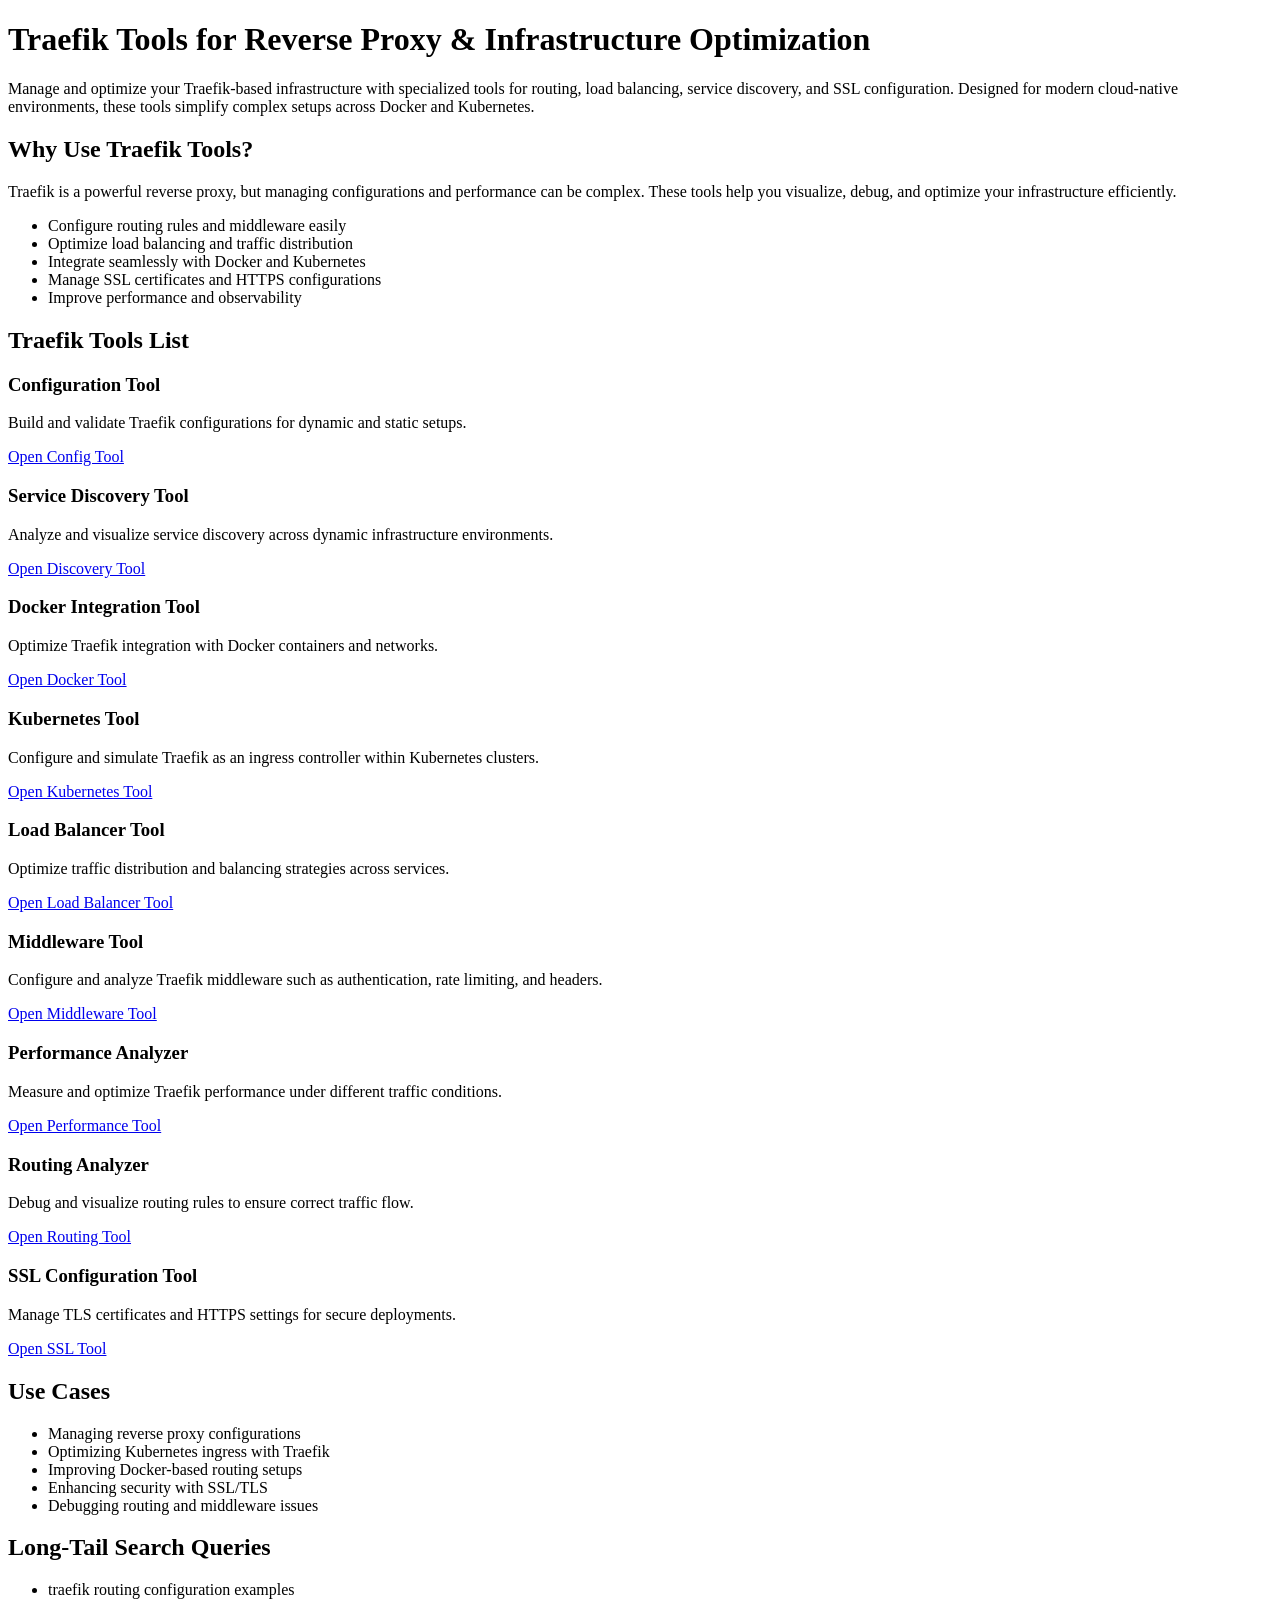
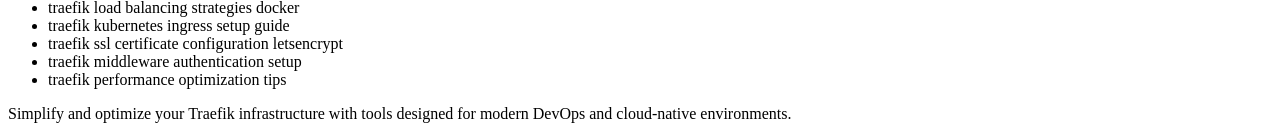
<file: index.html>
<!DOCTYPE html>
<html lang="en">
<head>
    <meta charset="UTF-8">
    <meta name="viewport" content="width=device-width, initial-scale=1.0">

    <!-- Google Verification -->
    <meta name="google-site-verification" content="PkLa_ViOo6FAHpvh8SacceMb95o9tePRdrqLNBz9X1M" />

    <!-- SEO Meta -->
    <title>Traefik Tools for Routing, Load Balancing, Kubernetes & SSL Optimization</title>
    <meta name="description" content="Advanced Traefik tools for configuration, routing, load balancing, Docker, Kubernetes, SSL management, and performance optimization. Improve your reverse proxy setup.">

    <!-- Keywords -->
    <meta name="keywords" content="traefik tools, traefik routing configuration, traefik load balancer setup, traefik docker integration, traefik kubernetes ingress, traefik ssl setup, traefik middleware configuration">

</head>

<body>

<header>
    <h1>Traefik Tools for Reverse Proxy & Infrastructure Optimization</h1>
    <p>
        Manage and optimize your Traefik-based infrastructure with specialized tools for routing, 
        load balancing, service discovery, and SSL configuration. Designed for modern cloud-native 
        environments, these tools simplify complex setups across Docker and Kubernetes.
    </p>
</header>

<section>
    <h2>Why Use Traefik Tools?</h2>
    <p>
        Traefik is a powerful reverse proxy, but managing configurations and performance can be complex. 
        These tools help you visualize, debug, and optimize your infrastructure efficiently.
    </p>
    <ul>
        <li>Configure routing rules and middleware easily</li>
        <li>Optimize load balancing and traffic distribution</li>
        <li>Integrate seamlessly with Docker and Kubernetes</li>
        <li>Manage SSL certificates and HTTPS configurations</li>
        <li>Improve performance and observability</li>
    </ul>
</section>

<section>
    <h2>Traefik Tools List</h2>

    <article>
        <h3>Configuration Tool</h3>
        <p>
            Build and validate Traefik configurations for dynamic and static setups.
        </p>
        <a href="/traefik-tools/config">Open Config Tool</a>
    </article>

    <article>
        <h3>Service Discovery Tool</h3>
        <p>
            Analyze and visualize service discovery across dynamic infrastructure environments.
        </p>
        <a href="/traefik-tools/discovery">Open Discovery Tool</a>
    </article>

    <article>
        <h3>Docker Integration Tool</h3>
        <p>
            Optimize Traefik integration with Docker containers and networks.
        </p>
        <a href="/traefik-tools/docker">Open Docker Tool</a>
    </article>

    <article>
        <h3>Kubernetes Tool</h3>
        <p>
            Configure and simulate Traefik as an ingress controller within Kubernetes clusters.
        </p>
        <a href="/traefik-tools/k8s">Open Kubernetes Tool</a>
    </article>

    <article>
        <h3>Load Balancer Tool</h3>
        <p>
            Optimize traffic distribution and balancing strategies across services.
        </p>
        <a href="/traefik-tools/lb">Open Load Balancer Tool</a>
    </article>

    <article>
        <h3>Middleware Tool</h3>
        <p>
            Configure and analyze Traefik middleware such as authentication, rate limiting, and headers.
        </p>
        <a href="/traefik-tools/middleware">Open Middleware Tool</a>
    </article>

    <article>
        <h3>Performance Analyzer</h3>
        <p>
            Measure and optimize Traefik performance under different traffic conditions.
        </p>
        <a href="/traefik-tools/perf">Open Performance Tool</a>
    </article>

    <article>
        <h3>Routing Analyzer</h3>
        <p>
            Debug and visualize routing rules to ensure correct traffic flow.
        </p>
        <a href="/traefik-tools/routing">Open Routing Tool</a>
    </article>

    <article>
        <h3>SSL Configuration Tool</h3>
        <p>
            Manage TLS certificates and HTTPS settings for secure deployments.
        </p>
        <a href="/traefik-tools/ssl">Open SSL Tool</a>
    </article>

</section>

<section>
    <h2>Use Cases</h2>
    <ul>
        <li>Managing reverse proxy configurations</li>
        <li>Optimizing Kubernetes ingress with Traefik</li>
        <li>Improving Docker-based routing setups</li>
        <li>Enhancing security with SSL/TLS</li>
        <li>Debugging routing and middleware issues</li>
    </ul>
</section>

<section>
    <h2>Long-Tail Search Queries</h2>
    <ul>
        <li>traefik routing configuration examples</li>
        <li>traefik load balancing strategies docker</li>
        <li>traefik kubernetes ingress setup guide</li>
        <li>traefik ssl certificate configuration letsencrypt</li>
        <li>traefik middleware authentication setup</li>
        <li>traefik performance optimization tips</li>
    </ul>
</section>

<footer>
    <p>
        Simplify and optimize your Traefik infrastructure with tools designed for modern DevOps and cloud-native environments.
    </p>
</footer>

</body>
</html>
</file>
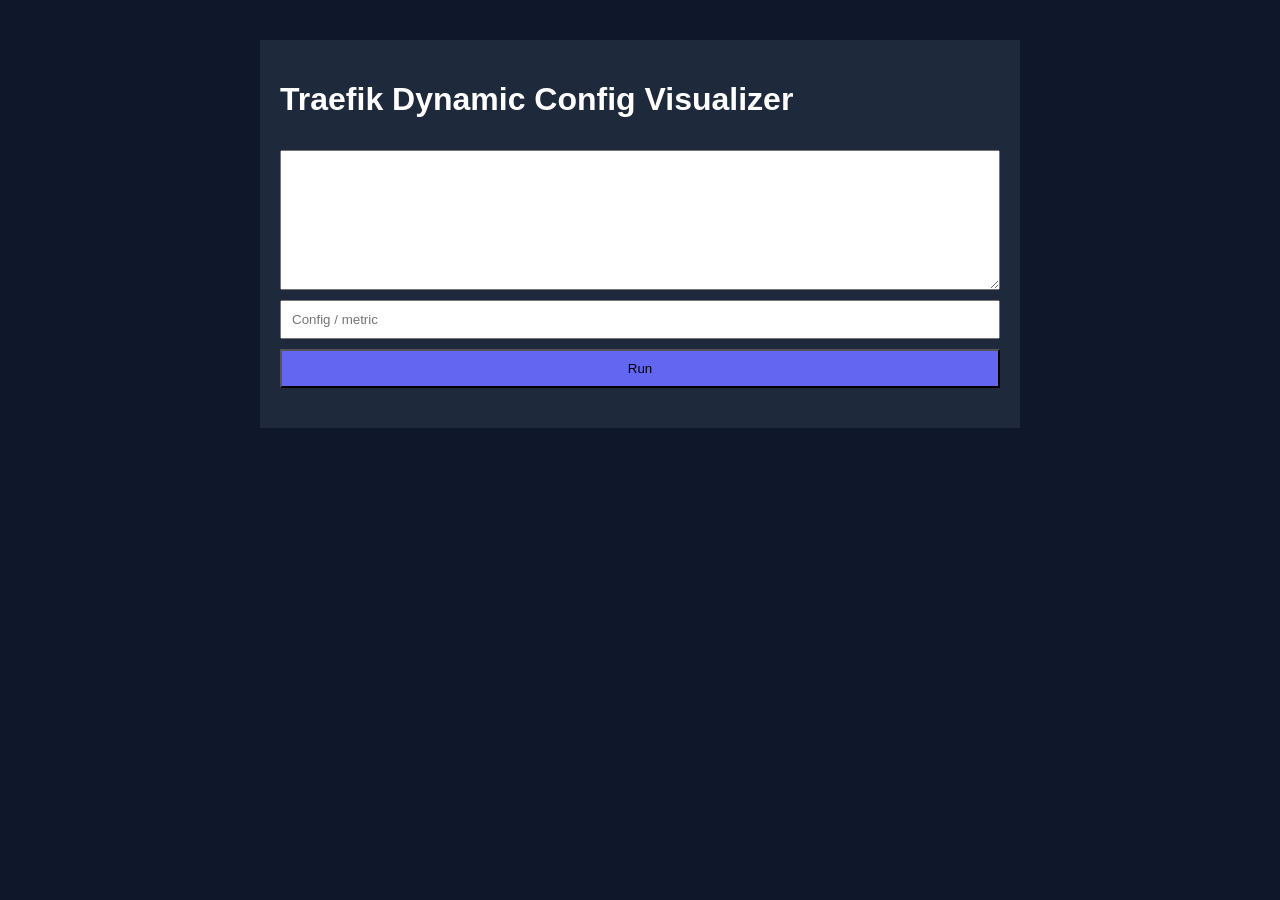
<file: config/index.html>
<html>
<head>
<meta charset='UTF-8'>
<title>Traefik Dynamic Config Visualizer</title>
<meta name='viewport' content='width=device-width, initial-scale=1.0'>
<link rel='stylesheet' href='styles.css'>
</head>
<body>
<div class='container'>
<h1>Traefik Dynamic Config Visualizer</h1>
<textarea id='input'></textarea>
<input id='value' placeholder='Config / metric'>
<button onclick='run()'>Run</button>
<div id='res' class='result'></div>
</div>
<script src='script.js'></script>
</body>
</html>
</file>
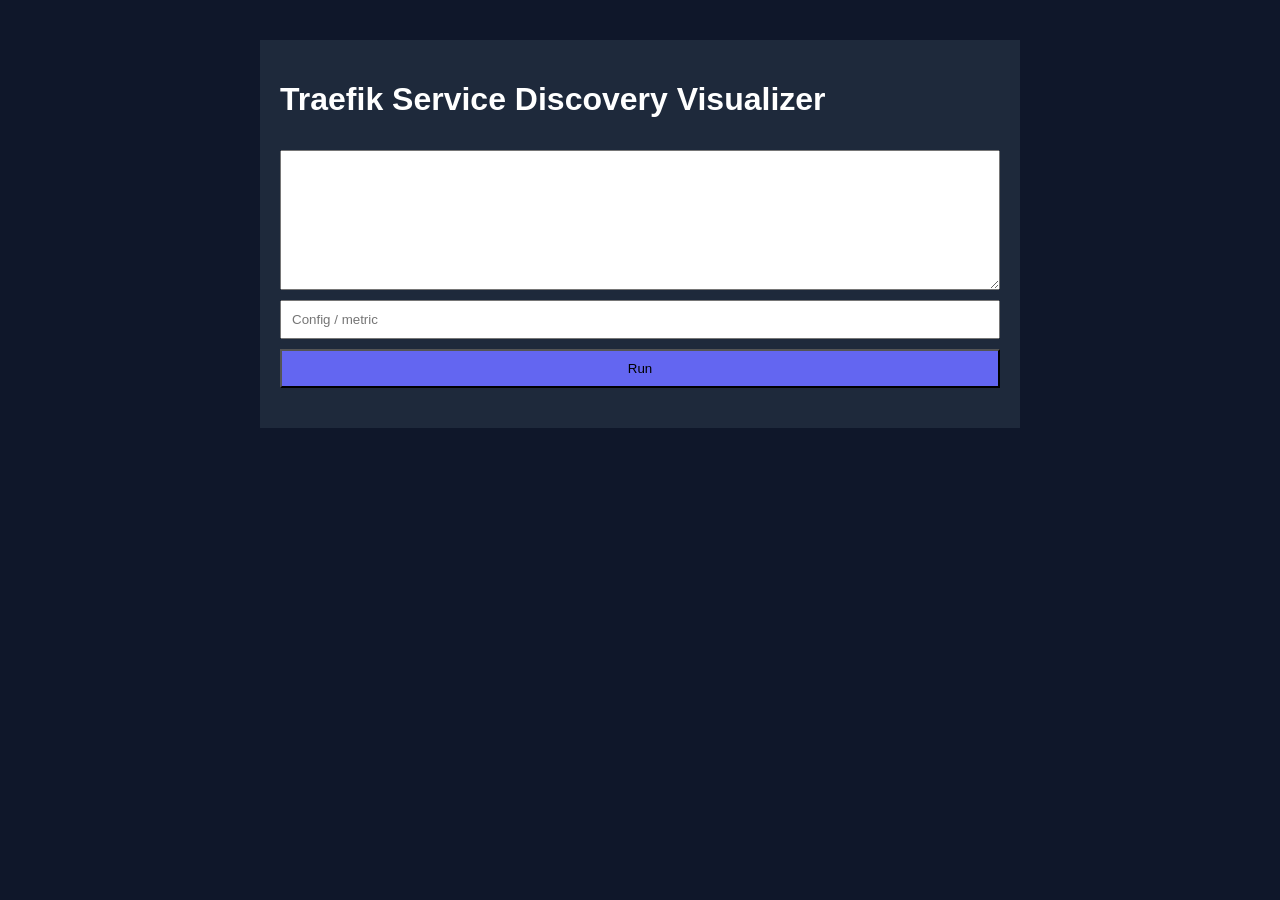
<file: discovery/index.html>
<html>
<head>
<meta charset='UTF-8'>
<title>Traefik Service Discovery Visualizer</title>
<meta name='viewport' content='width=device-width, initial-scale=1.0'>
<link rel='stylesheet' href='styles.css'>
</head>
<body>
<div class='container'>
<h1>Traefik Service Discovery Visualizer</h1>
<textarea id='input'></textarea>
<input id='value' placeholder='Config / metric'>
<button onclick='run()'>Run</button>
<div id='res' class='result'></div>
</div>
<script src='script.js'></script>
</body>
</html>
</file>
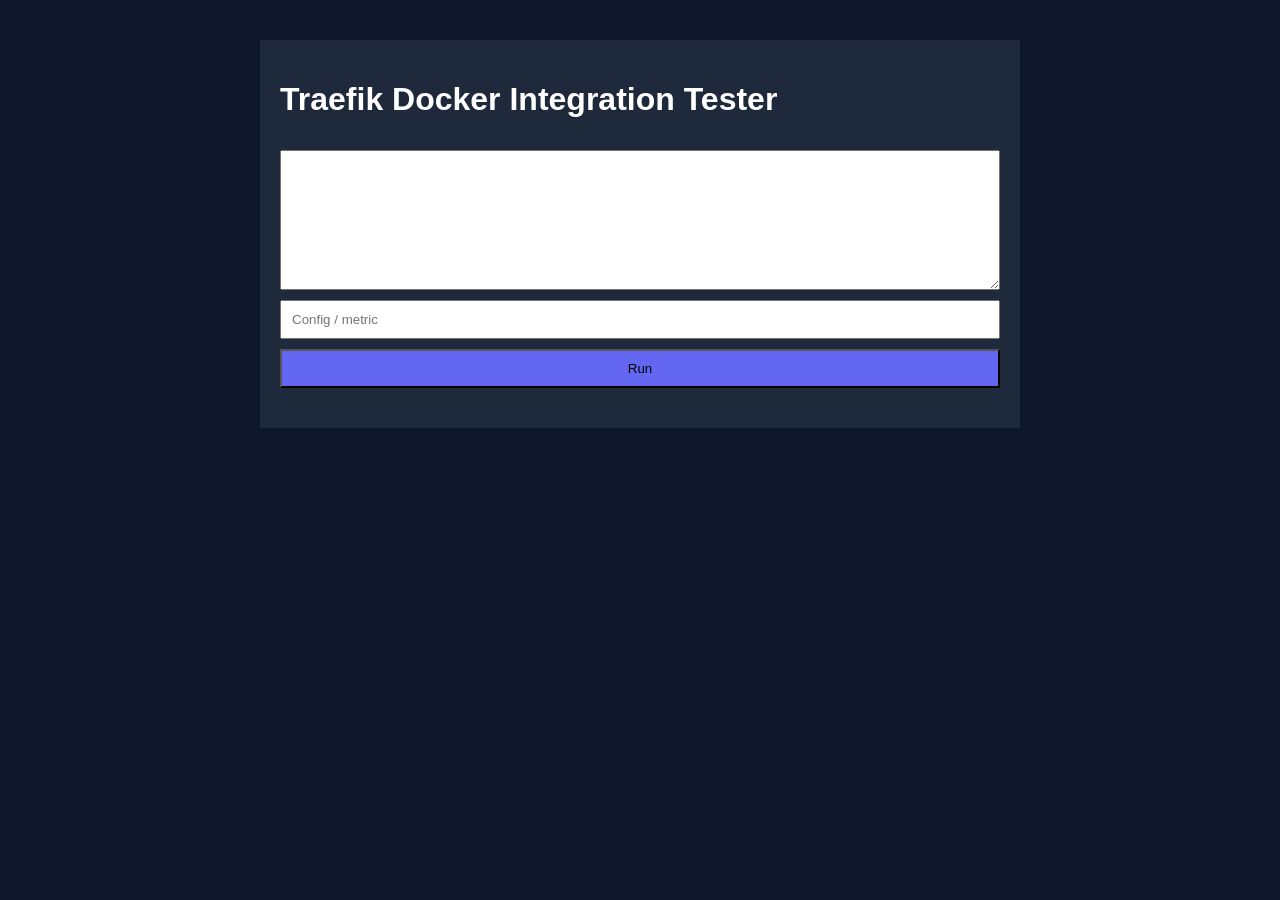
<file: docker/index.html>
<html>
<head>
<meta charset='UTF-8'>
<title>Traefik Docker Integration Tester</title>
<meta name='viewport' content='width=device-width, initial-scale=1.0'>
<link rel='stylesheet' href='styles.css'>
</head>
<body>
<div class='container'>
<h1>Traefik Docker Integration Tester</h1>
<textarea id='input'></textarea>
<input id='value' placeholder='Config / metric'>
<button onclick='run()'>Run</button>
<div id='res' class='result'></div>
</div>
<script src='script.js'></script>
</body>
</html>
</file>
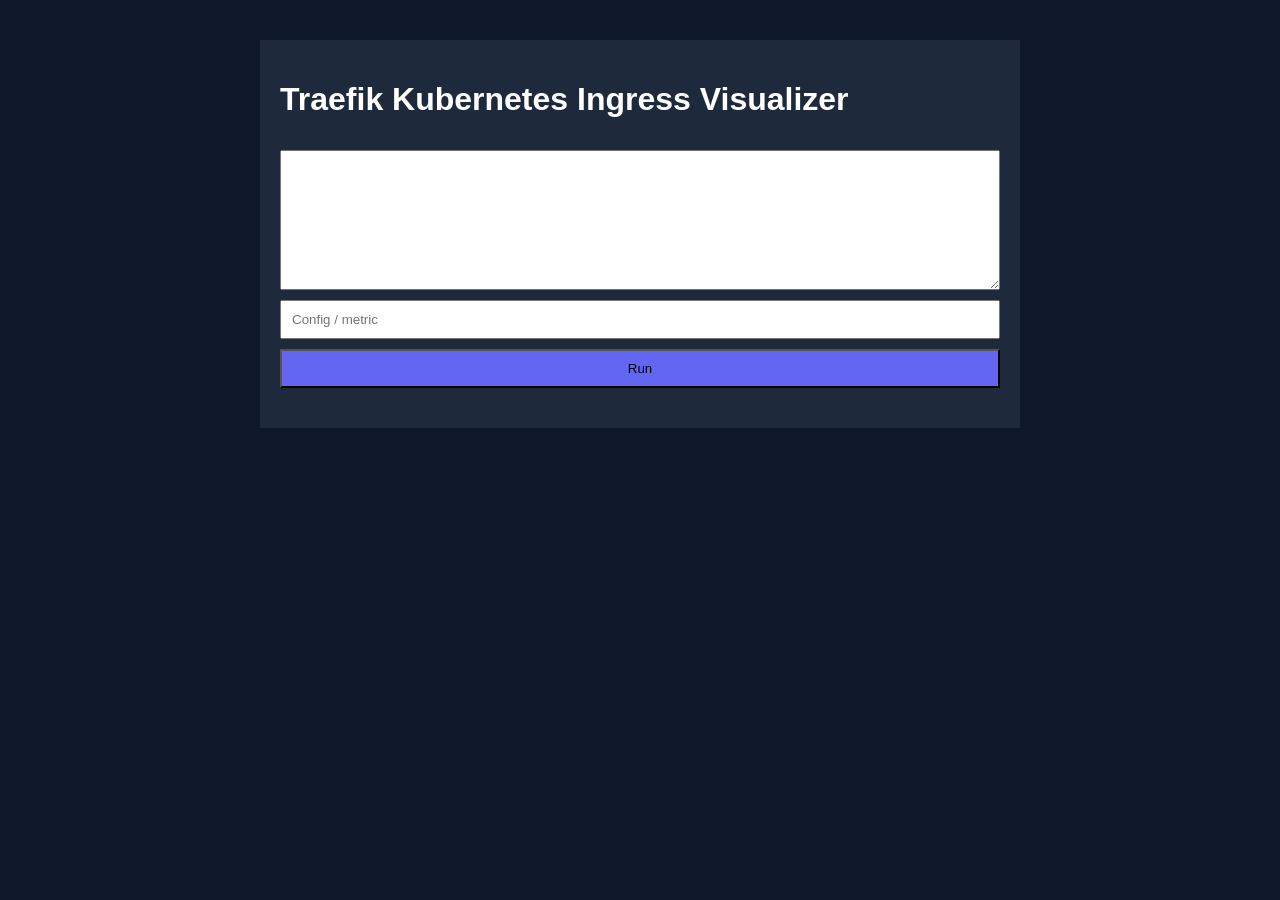
<file: k8s/index.html>
<html>
<head>
<meta charset='UTF-8'>
<title>Traefik Kubernetes Ingress Visualizer</title>
<meta name='viewport' content='width=device-width, initial-scale=1.0'>
<link rel='stylesheet' href='styles.css'>
</head>
<body>
<div class='container'>
<h1>Traefik Kubernetes Ingress Visualizer</h1>
<textarea id='input'></textarea>
<input id='value' placeholder='Config / metric'>
<button onclick='run()'>Run</button>
<div id='res' class='result'></div>
</div>
<script src='script.js'></script>
</body>
</html>
</file>
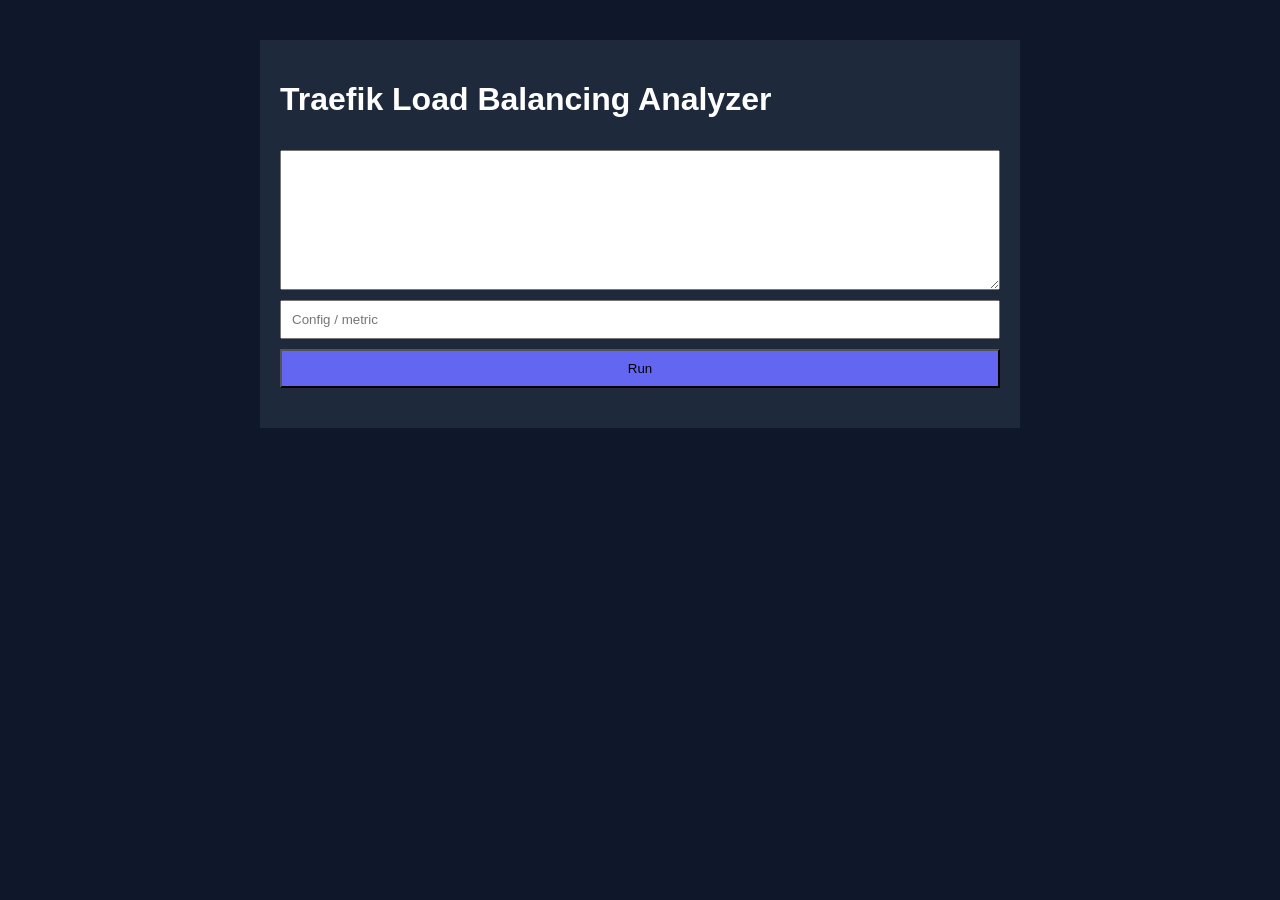
<file: lb/index.html>
<html>
<head>
<meta charset='UTF-8'>
<title>Traefik Load Balancing Analyzer</title>
<meta name='viewport' content='width=device-width, initial-scale=1.0'>
<link rel='stylesheet' href='styles.css'>
</head>
<body>
<div class='container'>
<h1>Traefik Load Balancing Analyzer</h1>
<textarea id='input'></textarea>
<input id='value' placeholder='Config / metric'>
<button onclick='run()'>Run</button>
<div id='res' class='result'></div>
</div>
<script src='script.js'></script>
</body>
</html>
</file>
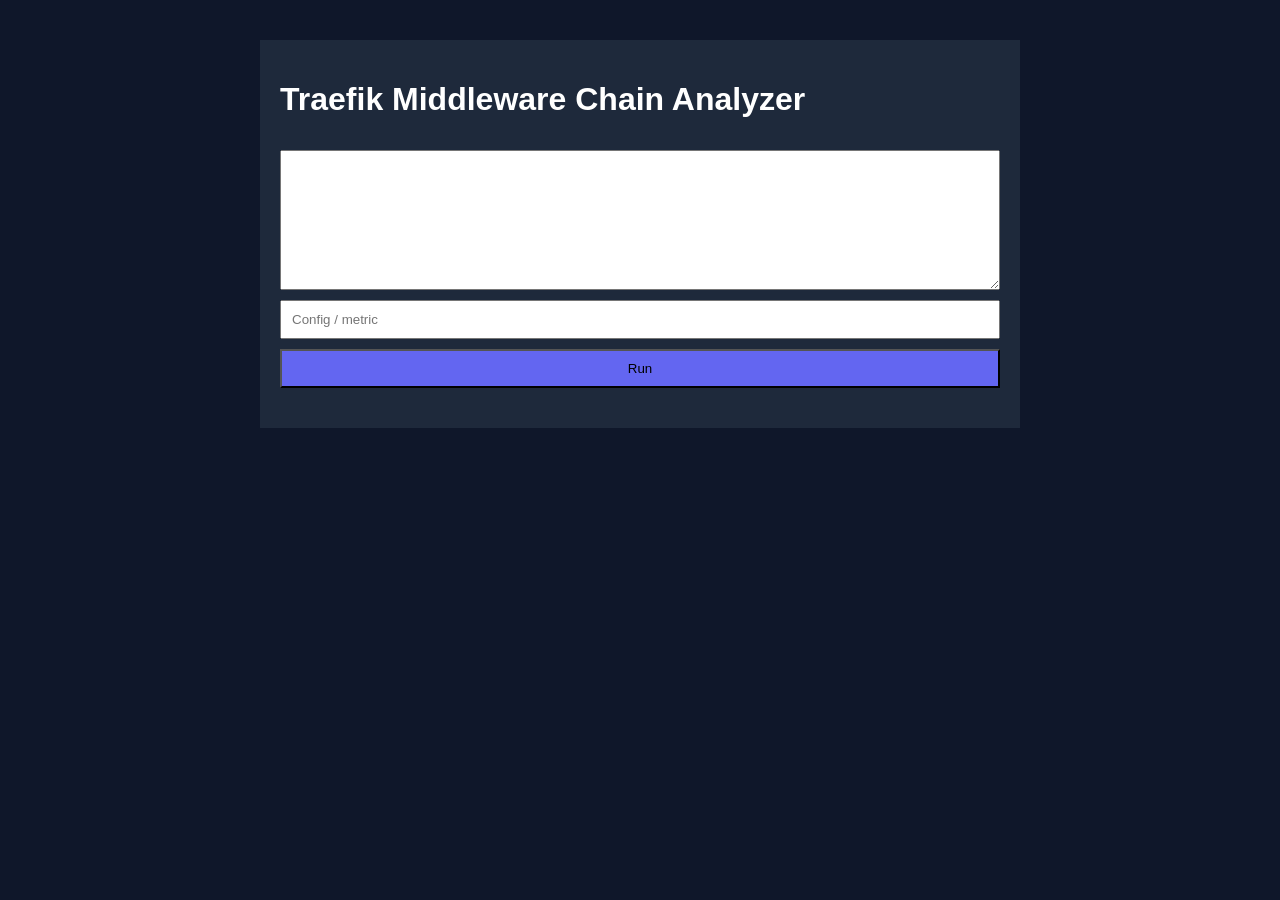
<file: middleware/index.html>
<html>
<head>
<meta charset='UTF-8'>
<title>Traefik Middleware Chain Analyzer</title>
<meta name='viewport' content='width=device-width, initial-scale=1.0'>
<link rel='stylesheet' href='styles.css'>
</head>
<body>
<div class='container'>
<h1>Traefik Middleware Chain Analyzer</h1>
<textarea id='input'></textarea>
<input id='value' placeholder='Config / metric'>
<button onclick='run()'>Run</button>
<div id='res' class='result'></div>
</div>
<script src='script.js'></script>
</body>
</html>
</file>
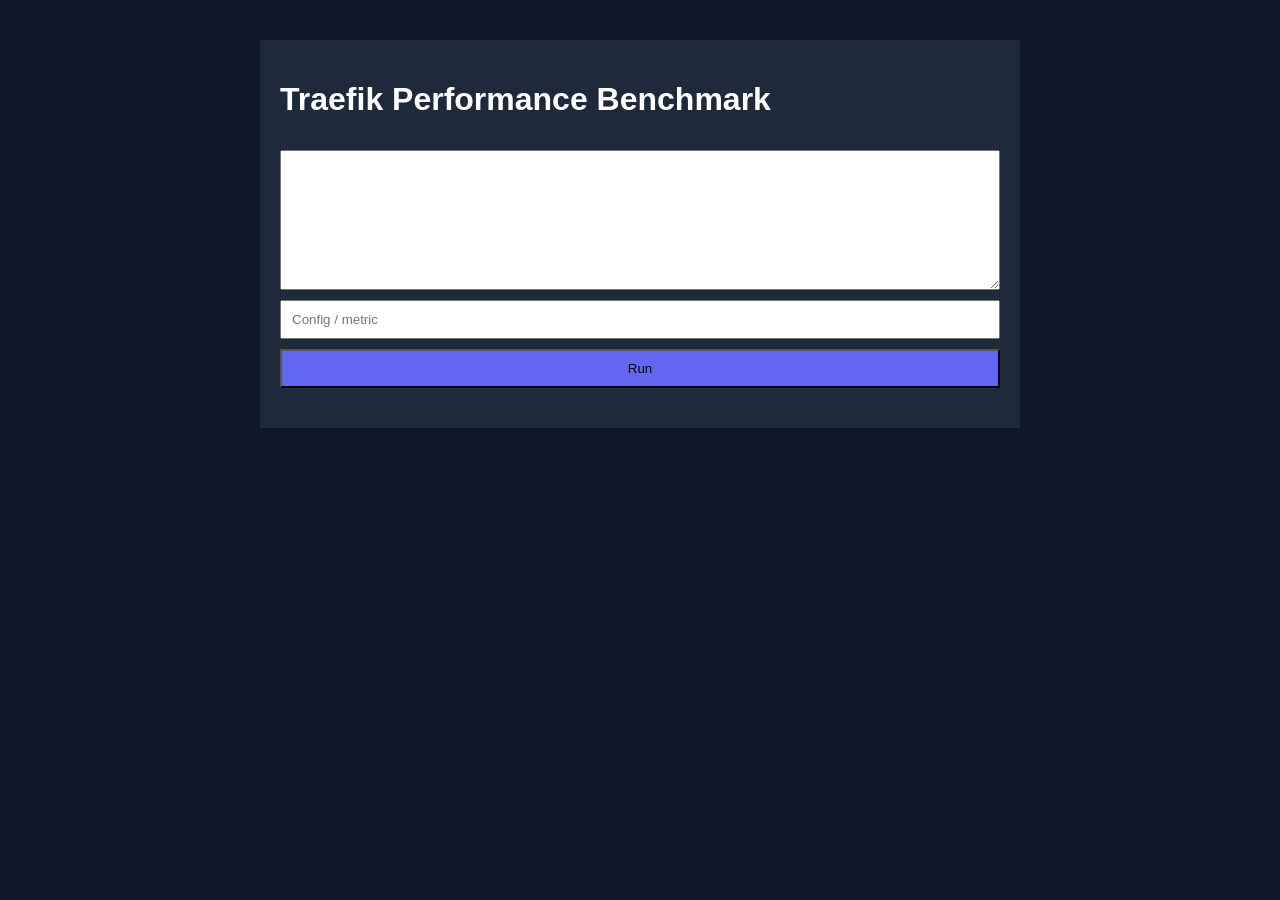
<file: perf/index.html>
<html>
<head>
<meta charset='UTF-8'>
<title>Traefik Performance Benchmark</title>
<meta name='viewport' content='width=device-width, initial-scale=1.0'>
<link rel='stylesheet' href='styles.css'>
</head>
<body>
<div class='container'>
<h1>Traefik Performance Benchmark</h1>
<textarea id='input'></textarea>
<input id='value' placeholder='Config / metric'>
<button onclick='run()'>Run</button>
<div id='res' class='result'></div>
</div>
<script src='script.js'></script>
</body>
</html>
</file>
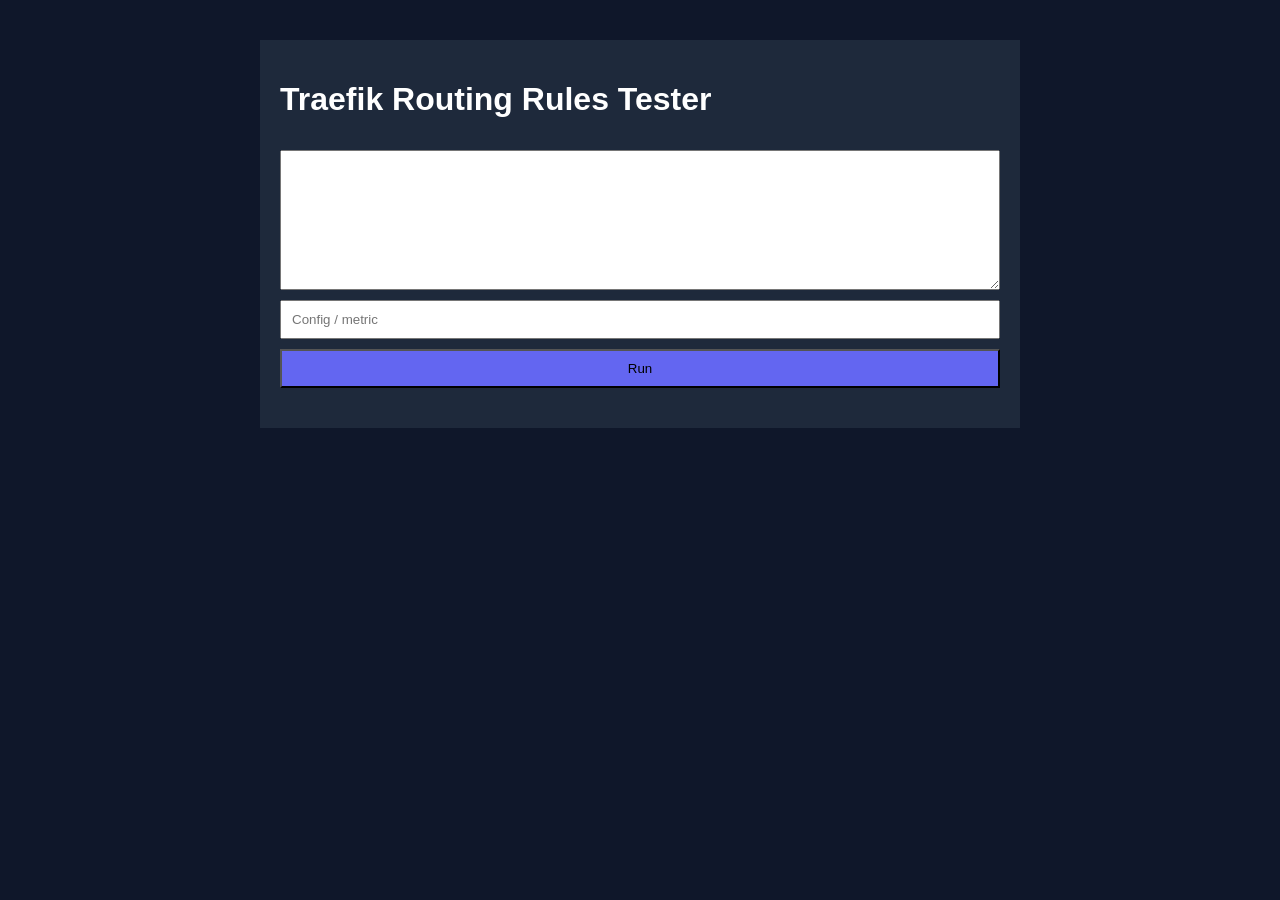
<file: routing/index.html>
<html>
<head>
<meta charset='UTF-8'>
<title>Traefik Routing Rules Tester</title>
<meta name='viewport' content='width=device-width, initial-scale=1.0'>
<link rel='stylesheet' href='styles.css'>
</head>
<body>
<div class='container'>
<h1>Traefik Routing Rules Tester</h1>
<textarea id='input'></textarea>
<input id='value' placeholder='Config / metric'>
<button onclick='run()'>Run</button>
<div id='res' class='result'></div>
</div>
<script src='script.js'></script>
</body>
</html>
</file>
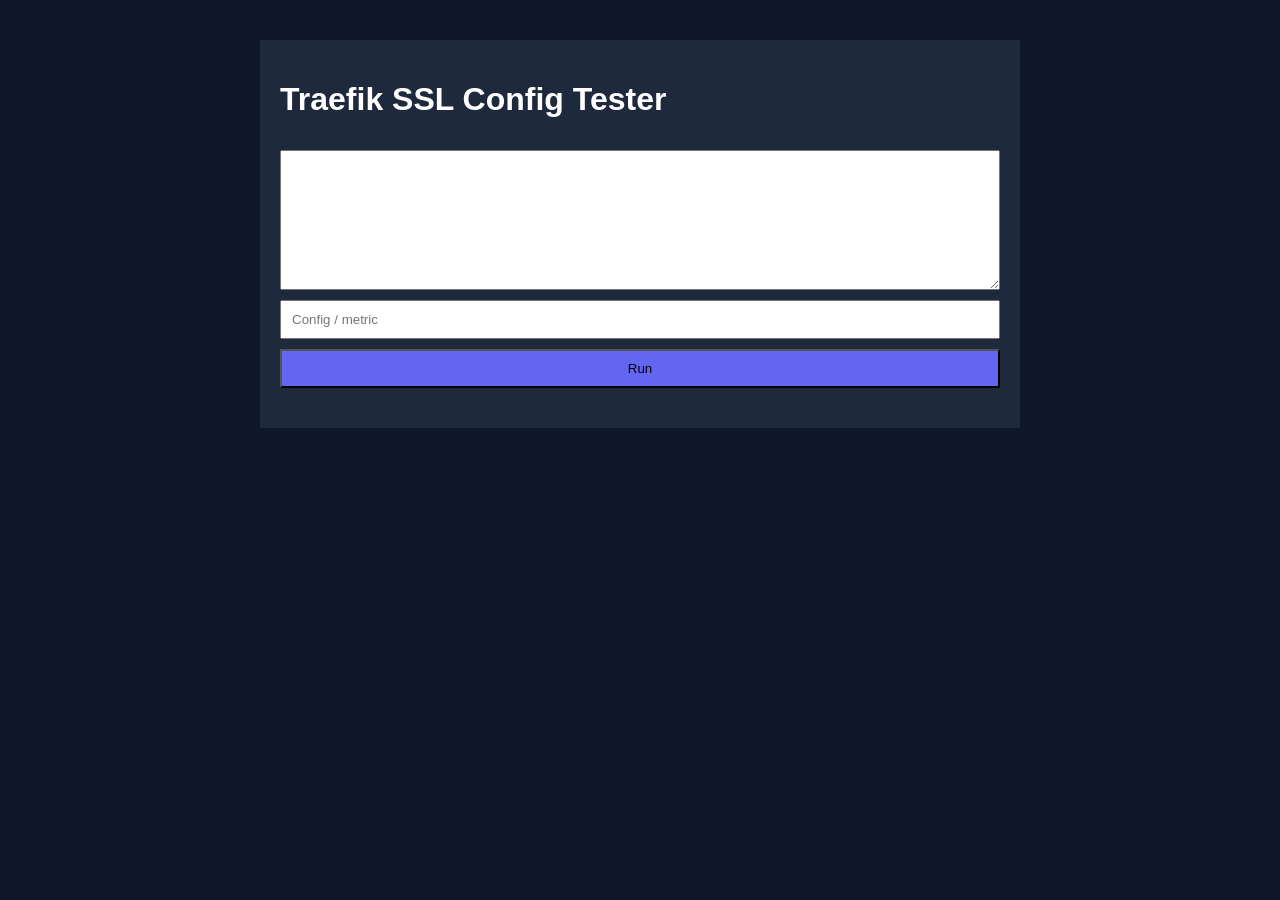
<file: ssl/index.html>
<html>
<head>
<meta charset='UTF-8'>
<title>Traefik SSL Config Tester</title>
<meta name='viewport' content='width=device-width, initial-scale=1.0'>
<link rel='stylesheet' href='styles.css'>
</head>
<body>
<div class='container'>
<h1>Traefik SSL Config Tester</h1>
<textarea id='input'></textarea>
<input id='value' placeholder='Config / metric'>
<button onclick='run()'>Run</button>
<div id='res' class='result'></div>
</div>
<script src='script.js'></script>
</body>
</html>
</file>
<file: config/styles.css>
body{font-family:Arial;background:#0f172a;color:#fff}.container{max-width:720px;margin:40px auto;padding:20px;background:#1e293b}textarea,input{width:100%;margin-top:10px;padding:10px}textarea{height:140px}button{margin-top:10px;width:100%;padding:10px;background:#6366f1}.result{margin-top:20px;white-space:pre-wrap}
</file>
<file: discovery/styles.css>
body{font-family:Arial;background:#0f172a;color:#fff}.container{max-width:720px;margin:40px auto;padding:20px;background:#1e293b}textarea,input{width:100%;margin-top:10px;padding:10px}textarea{height:140px}button{margin-top:10px;width:100%;padding:10px;background:#6366f1}.result{margin-top:20px;white-space:pre-wrap}
</file>
<file: docker/styles.css>
body{font-family:Arial;background:#0f172a;color:#fff}.container{max-width:720px;margin:40px auto;padding:20px;background:#1e293b}textarea,input{width:100%;margin-top:10px;padding:10px}textarea{height:140px}button{margin-top:10px;width:100%;padding:10px;background:#6366f1}.result{margin-top:20px;white-space:pre-wrap}
</file>
<file: k8s/styles.css>
body{font-family:Arial;background:#0f172a;color:#fff}.container{max-width:720px;margin:40px auto;padding:20px;background:#1e293b}textarea,input{width:100%;margin-top:10px;padding:10px}textarea{height:140px}button{margin-top:10px;width:100%;padding:10px;background:#6366f1}.result{margin-top:20px;white-space:pre-wrap}
</file>
<file: lb/styles.css>
body{font-family:Arial;background:#0f172a;color:#fff}.container{max-width:720px;margin:40px auto;padding:20px;background:#1e293b}textarea,input{width:100%;margin-top:10px;padding:10px}textarea{height:140px}button{margin-top:10px;width:100%;padding:10px;background:#6366f1}.result{margin-top:20px;white-space:pre-wrap}
</file>
<file: middleware/styles.css>
body{font-family:Arial;background:#0f172a;color:#fff}.container{max-width:720px;margin:40px auto;padding:20px;background:#1e293b}textarea,input{width:100%;margin-top:10px;padding:10px}textarea{height:140px}button{margin-top:10px;width:100%;padding:10px;background:#6366f1}.result{margin-top:20px;white-space:pre-wrap}
</file>
<file: perf/styles.css>
body{font-family:Arial;background:#0f172a;color:#fff}.container{max-width:720px;margin:40px auto;padding:20px;background:#1e293b}textarea,input{width:100%;margin-top:10px;padding:10px}textarea{height:140px}button{margin-top:10px;width:100%;padding:10px;background:#6366f1}.result{margin-top:20px;white-space:pre-wrap}
</file>
<file: routing/styles.css>
body{font-family:Arial;background:#0f172a;color:#fff}.container{max-width:720px;margin:40px auto;padding:20px;background:#1e293b}textarea,input{width:100%;margin-top:10px;padding:10px}textarea{height:140px}button{margin-top:10px;width:100%;padding:10px;background:#6366f1}.result{margin-top:20px;white-space:pre-wrap}
</file>
<file: ssl/styles.css>
body{font-family:Arial;background:#0f172a;color:#fff}.container{max-width:720px;margin:40px auto;padding:20px;background:#1e293b}textarea,input{width:100%;margin-top:10px;padding:10px}textarea{height:140px}button{margin-top:10px;width:100%;padding:10px;background:#6366f1}.result{margin-top:20px;white-space:pre-wrap}
</file>
